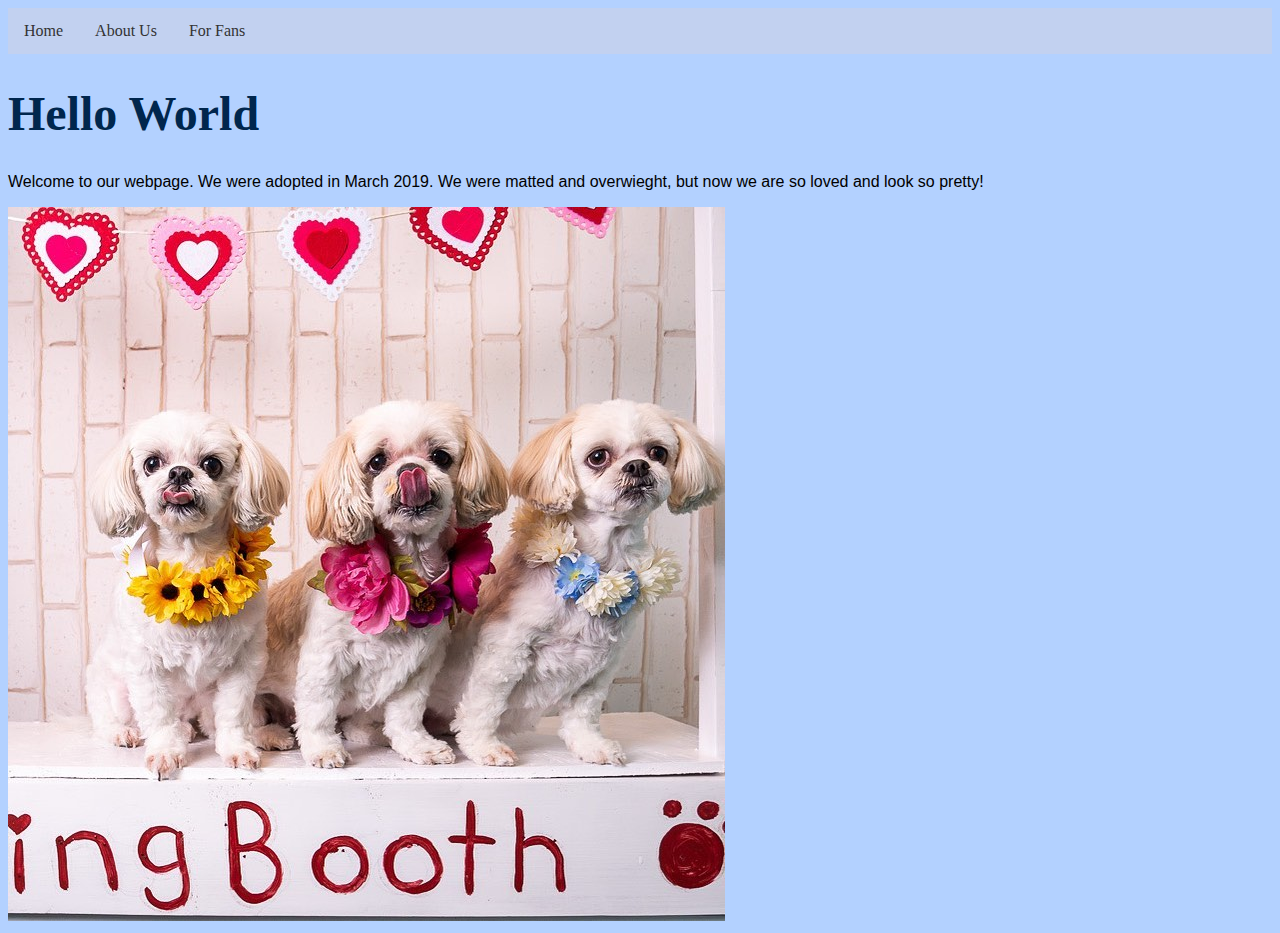
<file: index.html>
<!doctype html>
<html lang="en">
  <head>
    <meta charset="ut-8">
    <title>3lilShihtz</title>
    <link rel="stylesheet" href="mystyle.css">
    </head>
  <body>
      <ul>
  <li><a href="index.html">Home</a></li>
  <li><a href="list.html">About Us</a></li>
  <li><a href="table.html">For Fans</a></li>
</ul>
    <h1>Hello World</h1>
    <p class="sansserif">Welcome to our webpage. We were adopted in March 2019. We were matted and overwieght, but now we are so loved and look so pretty!</p>
    <img src="MaggieRockyBoo1.jpg" alt="Image of Dogs"/>
    </body>
  </html>
</file>
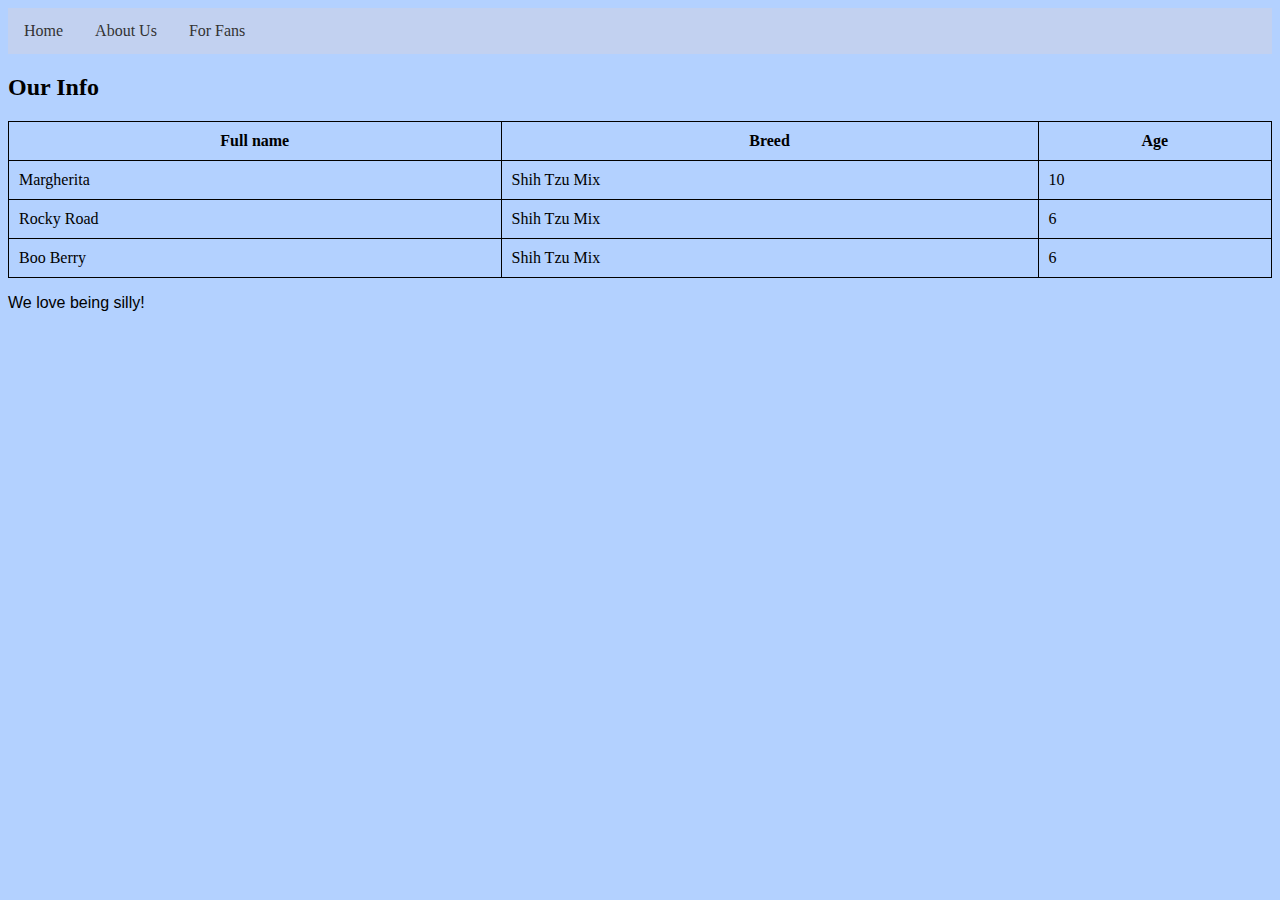
<file: list.html>
<!doctype html>
<html lang="en">
<head>
  <link rel="stylesheet" href="mystyle.css">
<meta charset="utf-8">
<title>Meet Us</title>
</head>
<body>
  <ul>
  <li><a href="index.html">Home</a></li>
  <li><a href="list.html">About Us</a></li>
  <li><a href="table.html">For Fans</a></li>
</ul> 
  
  <h2>Our Info</h2>

<table style="width:100%">
  <tr>
    <th>Full name</th>
    <th>Breed</th> 
    <th>Age</th>
  </tr>
  <tr>
    <td>Margherita</td>
    <td>Shih Tzu Mix</td>
    <td>10</td>
  </tr>
  <tr>
    <td>Rocky Road</td>
    <td>Shih Tzu Mix</td>
    <td>6</td>
  </tr>
  <tr>
    <td>Boo Berry</td>
    <td>Shih Tzu Mix</td>
    <td>6</td>
  </tr>
</table>
<p class="sansserif">We love being silly!</p>
  <iframe width="560" height="315" src="https://www.youtube.com/embed/8trz1mgeDgE" frameborder="0" allow="accelerometer; autoplay; clipboard-write; encrypted-media; gyroscope; picture-in-picture" allowfullscreen></iframe>
</body>
</html>
</file>
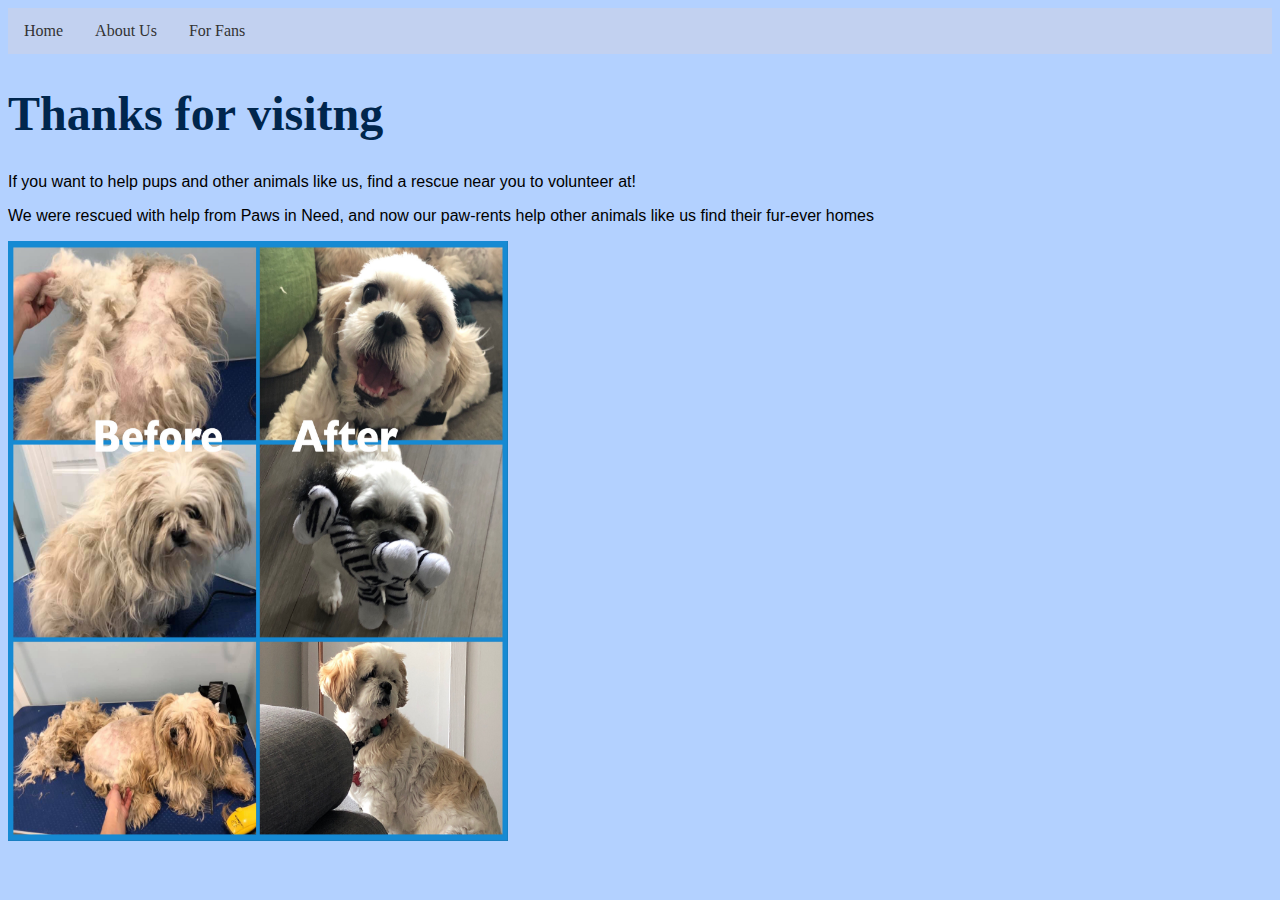
<file: table.html>
<!DOCTYPE html>
<html>
  <head>
    <meta charset="ut-8">
    <title>For Fans</title>
    <link rel="stylesheet" href="mystyle.css">
    </head>
<body>
  
  <ul>
  <li><a href="index.html">Home</a></li>
  <li><a href="list.html">About Us</a></li>
  <li><a href="table.html">For Fans</a></li>
</ul>
  
  <h1>Thanks for visitng</h1>
    <p class="sansserif">If you want to help pups and other animals like us, find a rescue near you to volunteer at!</p>
  <p class="sansserif">We were rescued with help from Paws in Need, and now our paw-rents help other animals like us find their fur-ever homes</p>
  <img src="beforeandafteradoption.jpeg" alt="Image of dogs before and after adoption" width="500" height="600">

</body>
</html>
</file>
<file: mystyle.css>
body {
  background-color: #b3d1ff;
}
h1{
color:#00264d;
font-size:3em;
}
.sansserif {
  font-family: Arial, Helvetica, sans-serif;
}
table, th, td {
  border: 1px solid black;
  border-collapse: collapse;
}
th, td {
  padding: 10px;
}
ul {
  list-style-type: none;
  margin: 0;
  padding: 0;
  overflow: hidden;
  background-color: #c2d1f0;
}

li {
  float: left;
}

li a {
  display: block;
  color: #333333;
  text-align: center;
  padding: 14px 16px;
  text-decoration: none;
}
</file>
